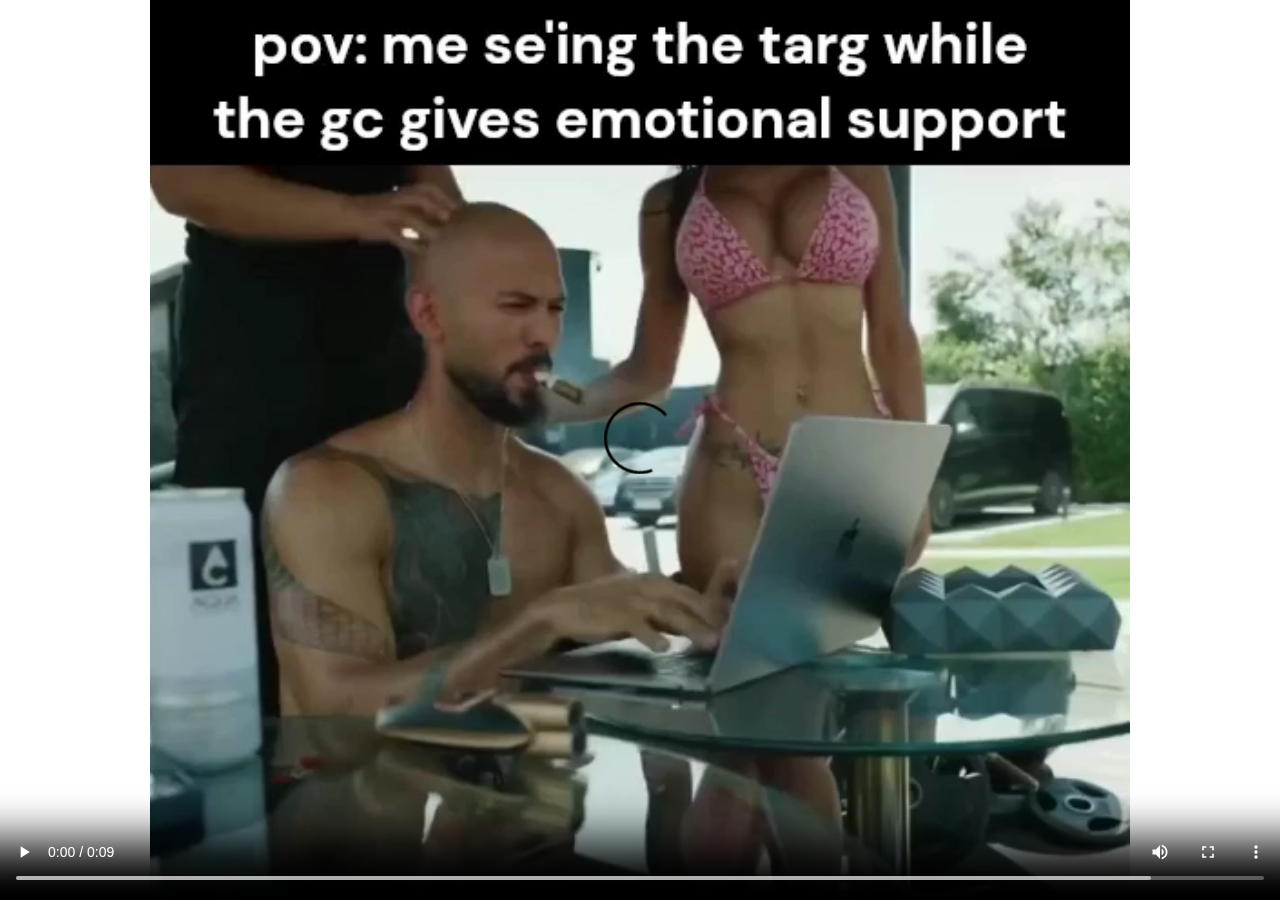
<file: ccexezcxefzdzexezzdz.html>
<!DOCTYPE html>
<html lang="en">
<head>
    <meta charset="UTF-8">
    <meta name="viewport" content="width=device-width, initial-scale=1.0">
    <title>kurva anyad ha itt vagy</title>
    <style>
        body, html {
            margin: 0;
            padding: 0;
            height: 100%;
            overflow: hidden;
        }
        .video-container {
            position: relative;
            width: 100%;
            height: 100%;
        }
        video {
            width: 100%;
            height: 100%;
        }
    </style>
</head>
<body>
    <div class="video-container">
        <video controls autoplay>
            <source src="media/i hate niggers so much.mp4" type="video/mp4">
            <!-- Ajoutez d'autres sources pour différents formats de vidéo si nécessaire -->
            Votre navigateur ne supporte pas la lecture de vidéos au format HTML5.
        </video>
    </div>
</body>
</html>
</file>
